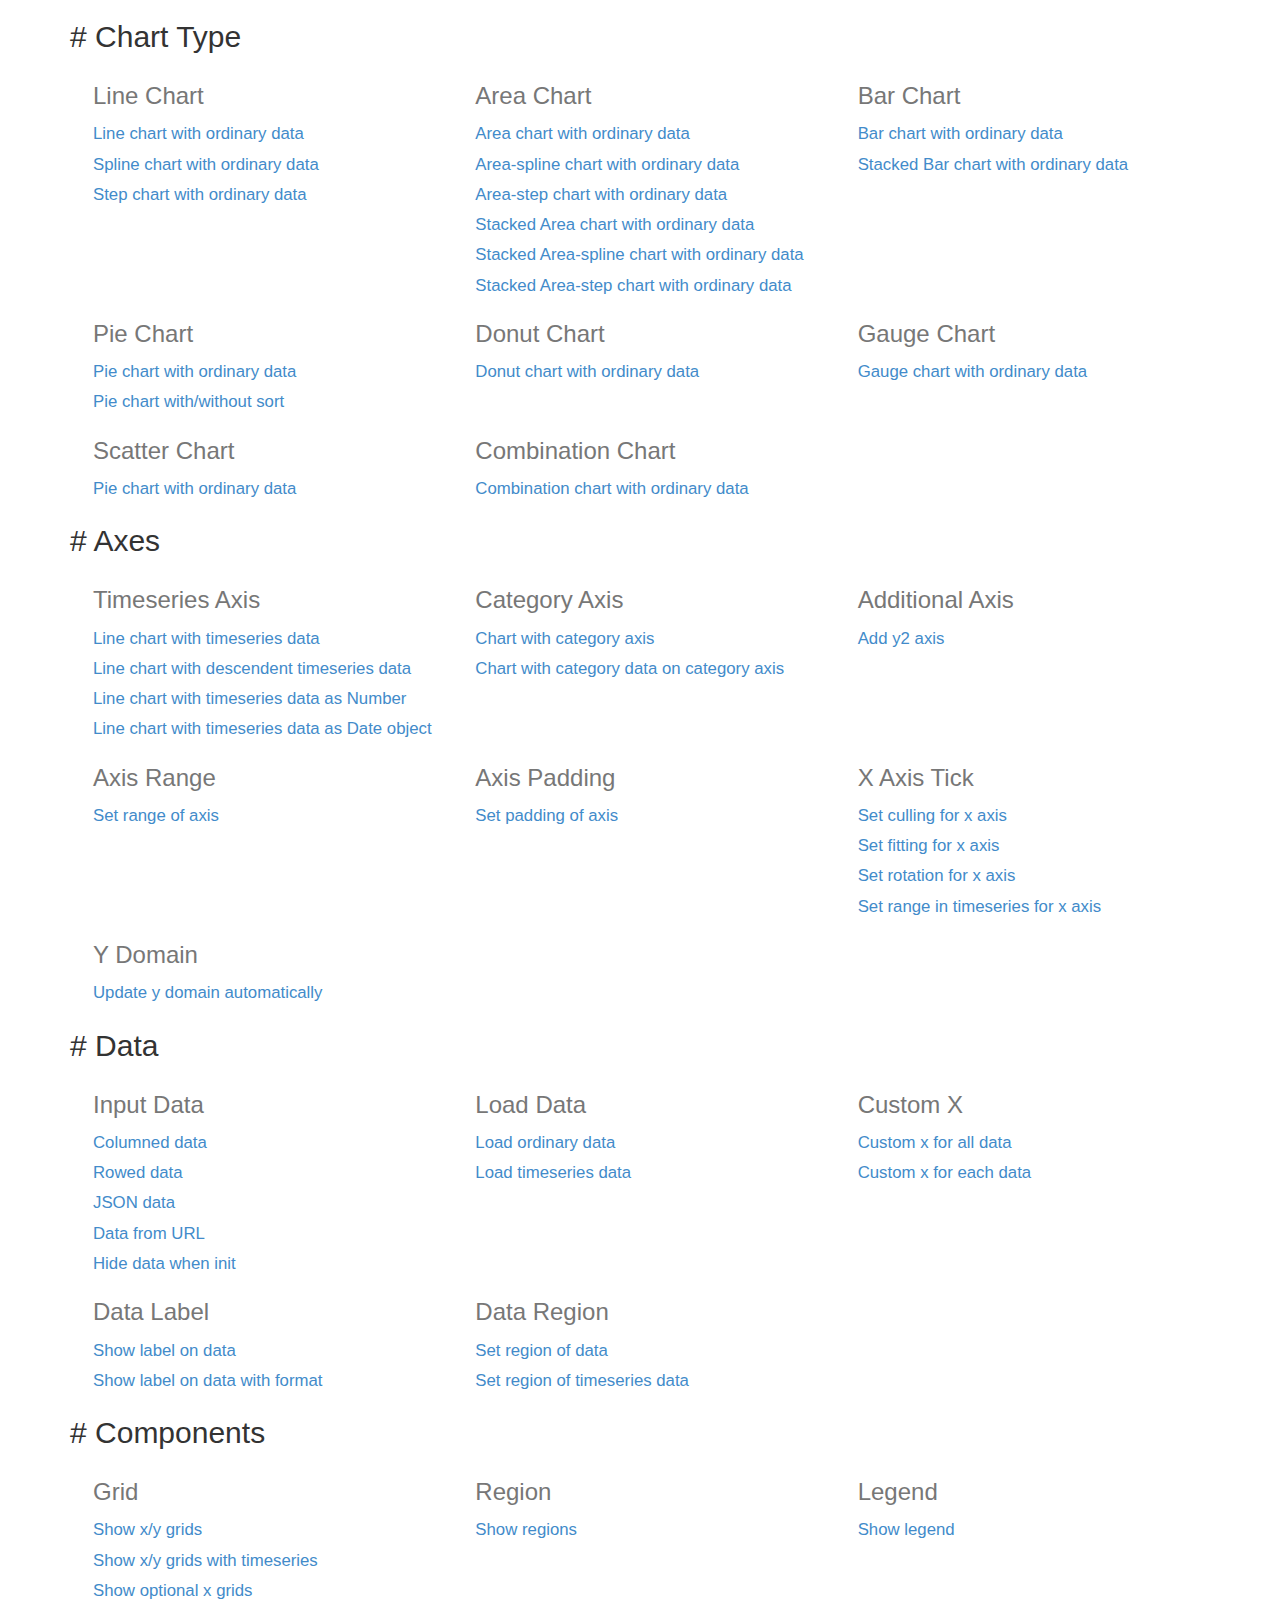
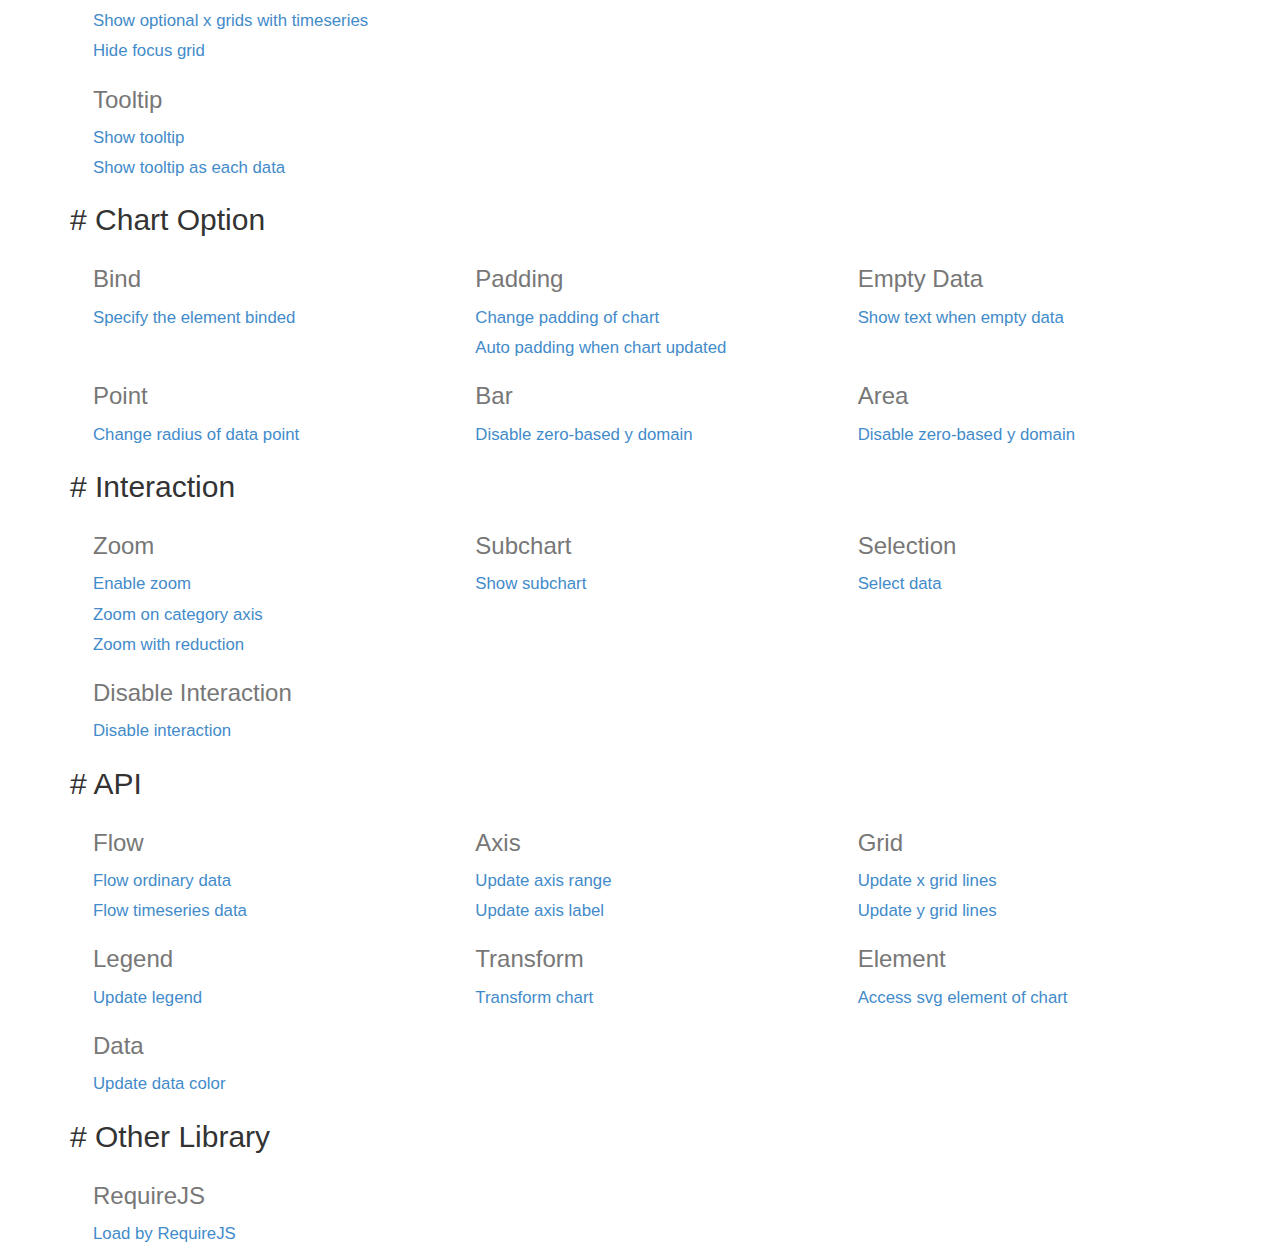
<file: c3d3/htdocs/index.html>
<html>
  <head>
    <link href="./css/bootstrap.min.css" rel="stylesheet">
    <link href="./css/index.css" rel="stylesheet">
  </head>
  <body>
    <div class="container">
      <div class="section">
        <h2># <span>Chart Type</span></h2>
        <div>
          <div class="row">
            <div class="col-md-4">
              <h3>Line Chart</h3>
              <a href="./samples/simple.html">
                Line chart with ordinary data
              </a>
              <a href="./samples/chart_spline.html">
                Spline chart with ordinary data
              </a>
              <a href="./samples/chart_step.html">
                Step chart with ordinary data
              </a>
            </div>
            <div class="col-md-4">
              <h3>Area Chart</h3>
              <a href="./samples/chart_area.html">
                Area chart with ordinary data
              </a>
              <a href="./samples/chart_area_spline.html">
                Area-spline chart with ordinary data
              </a>
              <a href="./samples/chart_area_step.html">
                Area-step chart with ordinary data
              </a>
              <a href="./samples/chart_area_stacked.html">
                Stacked Area chart with ordinary data
              </a>
              <a href="./samples/chart_area_spline_stacked.html">
                Stacked Area-spline chart with ordinary data
              </a>
              <a href="./samples/chart_area_step_stacked.html">
                Stacked Area-step chart with ordinary data
              </a>
            </div>
            <div class="col-md-4">
              <h3>Bar Chart</h3>
              <a href="./samples/chart_bar.html">
                Bar chart with ordinary data
              </a>
              <a href="./samples/chart_bar_stacked.html">
                Stacked Bar chart with ordinary data
              </a>
            </div>
          </div>
          <div class="row">
            <div class="col-md-4">
              <h3>Pie Chart</h3>
              <a href="./samples/chart_pie.html">
                Pie chart with ordinary data
              </a>
              <a href="./samples/chart_pie_sort.html">
                Pie chart with/without sort
              </a>
            </div>
            <div class="col-md-4">
              <h3>Donut Chart</h3>
              <a href="./samples/chart_donut.html">
                Donut chart with ordinary data
              </a>
            </div>
            <div class="col-md-4">
              <h3>Gauge Chart</h3>
              <a href="./samples/chart_gauge.html">
                Gauge chart with ordinary data
              </a>
            </div>
          </div>
          <div class="row">
            <div class="col-md-4">
              <h3>Scatter Chart</h3>
              <a href="./samples/chart_scatter.html">
                Pie chart with ordinary data
              </a>
            </div>
            <div class="col-md-4">
              <h3>Combination Chart</h3>
              <a href="./samples/chart_combination.html">
                Combination chart with ordinary data
              </a>
            </div>
          </div>
        </div>
      </div>

      <div class="section">
        <h2># <span>Axes</span></h2>
        <div>
          <div class="row">
            <div class="col-md-4">
              <h3>Timeseries Axis</h3>
              <a href="./samples/timeseries.html">
                Line chart with timeseries data
              </a>
              <a href="./samples/timeseries_descendent.html">
                Line chart with descendent timeseries data
              </a>
              <a href="./samples/timeseries_raw.html">
                Line chart with timeseries data as Number
              </a>
              <a href="./samples/timeseries_date.html">
                Line chart with timeseries data as Date object
              </a>
            </div>
            <div class="col-md-4">
              <h3>Category Axis</h3>
              <a href="./samples/categorized.html">
                Chart with category axis
              </a>
              <a href="./samples/custom_x_categorized.html">
                Chart with category data on category axis
              </a>
            </div>
            <div class="col-md-4">
              <h3>Additional Axis</h3>
              <a href="./samples/axes_y2.html">
                Add y2 axis
              </a>
            </div>
          </div>
          <div class="row">
            <div class="col-md-4">
              <h3>Axis Range</h3>
              <a href="./samples/axes_range.html">
                Set range of axis
              </a>
            </div>
            <div class="col-md-4">
              <h3>Axis Padding</h3>
              <a href="./samples/axes_padding.html">
                Set padding of axis
              </a>
            </div>
            <div class="col-md-4">
              <h3>X Axis Tick</h3>
              <a href="./samples/axes_x_tick_culling.html">
                Set culling for x axis
              </a>
              <a href="./samples/axes_x_tick_fit.html">
                Set fitting for x axis
              </a>
              <a href="./samples/axes_x_tick_rotate.html">
                Set rotation for x axis
              </a>
              <a href="./samples/axes_x_range_timeseries.html">
                Set range in timeseries for x axis
              </a>
            </div>
          </div>
          <div class="row">
            <div class="col-md-4">
              <h3>Y Domain</h3>
              <a href="./samples/domain_y.html">
                Update y domain automatically
              </a>
            </div>
          </div>
        </div>
      </div>

      <div class="section">
        <h2># <span>Data</span></h2>
        <div>
          <div class="row">
            <div class="col-md-4">
              <h3>Input Data</h3>
              <a href="./samples/data_columned.html">
                Columned data
              </a>
              <a href="./samples/data_rowed.html">
                Rowed data
              </a>
              <a href="./samples/data_json.html">
                JSON data
              </a>
              <a href="./samples/data_url.html">
                Data from URL
              </a>
              <a href="./samples/data_hide.html">
                Hide data when init
              </a>
            </div>
            <div class="col-md-4">
              <h3>Load Data</h3>
              <a href="./samples/data_load.html">
                Load ordinary data
              </a>
              <a href="./samples/data_load_timeseries.html">
                Load timeseries data
              </a>
            </div>
            <div class="col-md-4">
              <h3>Custom X</h3>
              <a href="./samples/custom_x_scale.html">
                Custom x for all data
              </a>
              <a href="./samples/custom_xs_scale.html">
                Custom x for each data
              </a>
            </div>
          </div>
          <div class="row">
            <div class="col-md-4">
              <h3>Data Label</h3>
              <a href="./samples/data_label.html">
                Show label on data
              </a>
              <a href="./samples/data_label_format.html">
                Show label on data with format
              </a>
            </div>
            <div class="col-md-4">
              <h3>Data Region</h3>
              <a href="./samples/data_region.html">
                Set region of data
              </a>
              <a href="./samples/data_region_timeseries.html">
                Set region of timeseries data
              </a>
            </div>
          </div>
        </div>
      </div>

      <div class="section">
        <h2># <span>Components</span></h2>
        <div>
          <div class="row">
            <div class="col-md-4">
              <h3>Grid</h3>
              <a href="./samples/grids.html">
                 Show x/y grids
              </a>
              <a href="./samples/grids_timeseries.html">
                 Show x/y grids with timeseries
              </a>
              <a href="./samples/grid_x_lines.html">
                 Show optional x grids
              </a>
              <a href="./samples/grid_x_lines_timeseries.html">
                 Show optional x grids with timeseries
              </a>
              <a href="./samples/grid_focus.html">
                 Hide focus grid
              </a>
            </div>
            <div class="col-md-4">
              <h3>Region</h3>
              <a href="./samples/regions.html">
                 Show regions
              </a>
            </div>
            <div class="col-md-4">
              <h3>Legend</h3>
              <a href="./samples/legend.html">
                 Show legend
              </a>
            </div>
          </div>
          <div class="row">
            <div class="col-md-4">
              <h3>Tooltip</h3>
              <a href="./samples/tooltip_show.html">
                Show tooltip
              </a>
              <a href="./samples/tooltip_grouped.html">
                Show tooltip as each data
              </a>
            </div>
          </div>
        </div>
      </div>

      <div class="section">
        <h2># <span>Chart Option</span></h2>
        <div>
          <div class="row">
            <div class="col-md-4">
              <h3>Bind</h3>
              <a href="./samples/bindto.html">
                Specify the element binded
              </a>
            </div>
            <div class="col-md-4">
              <h3>Padding</h3>
              <a href="./samples/padding.html">
                Change padding of chart
              </a>
              <a href="./samples/padding_update.html">
                Auto padding when chart updated
              </a>
            </div>
            <div class="col-md-4">
              <h3>Empty Data</h3>
              <a href="./samples/emptydata.html">
                Show text when empty data
              </a>
            </div>
          </div>
          <div class="row">
            <div class="col-md-4">
              <h3>Point</h3>
              <a href="./samples/point_r.html">
                Change radius of data point
              </a>
            </div>
            <div class="col-md-4">
              <h3>Bar</h3>
              <a href="./samples/bar_zerobased.html">
                Disable zero-based y domain
              </a>
            </div>
            <div class="col-md-4">
              <h3>Area</h3>
              <a href="./samples/area_zerobased.html">
                Disable zero-based y domain
              </a>
            </div>
          </div>
        </div>
      </div>

      <div class="section">
        <h2># <span>Interaction</span></h2>
        <div>
          <div class="row">
            <div class="col-md-4">
              <h3>Zoom</h3>
              <a href="./samples/zoom.html">
                Enable zoom
              </a>
              <a href="./samples/zoom.html">
                Zoom on category axis
              </a>
              <a href="./samples/zoom_reduction.html">
                Zoom with reduction
              </a>
            </div>
            <div class="col-md-4">
              <h3>Subchart</h3>
              <a href="./samples/subchart.html">
                Show subchart
              </a>
            </div>
            <div class="col-md-4">
              <h3>Selection</h3>
              <a href="./samples/selection.html">
                Select data
              </a>
            </div>
          </div>
          <div class="row">
            <div class="col-md-4">
              <h3>Disable Interaction</h3>
              <a href="./samples/interaction_enabled.html">
                Disable interaction
              </a>
            </div>
          </div>
        </div>
      </div>

      <div class="section">
        <h2># <span>API</span></h2>
        <div>
          <div class="row">
            <div class="col-md-4">
              <h3>Flow</h3>
              <a href="./samples/api_flow.html">
                Flow ordinary data
              </a>
              <a href="./samples/api_flow_timeseries.html">
                Flow timeseries data
              </a>
            </div>
            <div class="col-md-4">
              <h3>Axis</h3>
              <a href="./samples/api_axis_range.html">
                Update axis range
              </a>
              <a href="./samples/api_axis_label.html">
                Update axis label
              </a>
            </div>
            <div class="col-md-4">
              <h3>Grid</h3>
              <a href="./samples/api_xgrid_lines.html">
                Update x grid lines
              </a>
              <a href="./samples/api_ygrid_lines.html">
                Update y grid lines
              </a>
            </div>
          </div>
          <div class="row">
            <div class="col-md-4">
              <h3>Legend</h3>
              <a href="./samples/api_legend.html">
                Update legend
              </a>
            </div>
            <div class="col-md-4">
              <h3>Transform</h3>
              <a href="./samples/api_transform.html">
                Transform chart
              </a>
            </div>
            <div class="col-md-4">
              <h3>Element</h3>
              <a href="./samples/element.html">
                Access svg element of chart
              </a>
            </div>
          </div>
          <div class="row">
            <div class="col-md-4">
              <h3>Data</h3>
              <a href="./samples/api_data_colors.html">
                Update data color
              </a>
            </div>
          </div>
        </div>
      </div>

      <div class="section">
        <h2># <span>Other Library</span></h2>
        <div>
          <div class="row">
            <div class="col-md-4">
              <h3>RequireJS</h3>
              <a href="./samples/requirejs.html">
                Load by RequireJS
              </a>
            </div>
          </div>
        </div>
      </div>

    </div>
  </body>
</html>
</file>
<file: c3d3/htdocs/css/index.css>
.row {
  margin-left: 8px;
}
.row a {
  display: block;
  text-align: left;
  font-size: 1.2em;
  line-height: 1.8;
}
.row h3 {
  color: #777;
}
</file>
